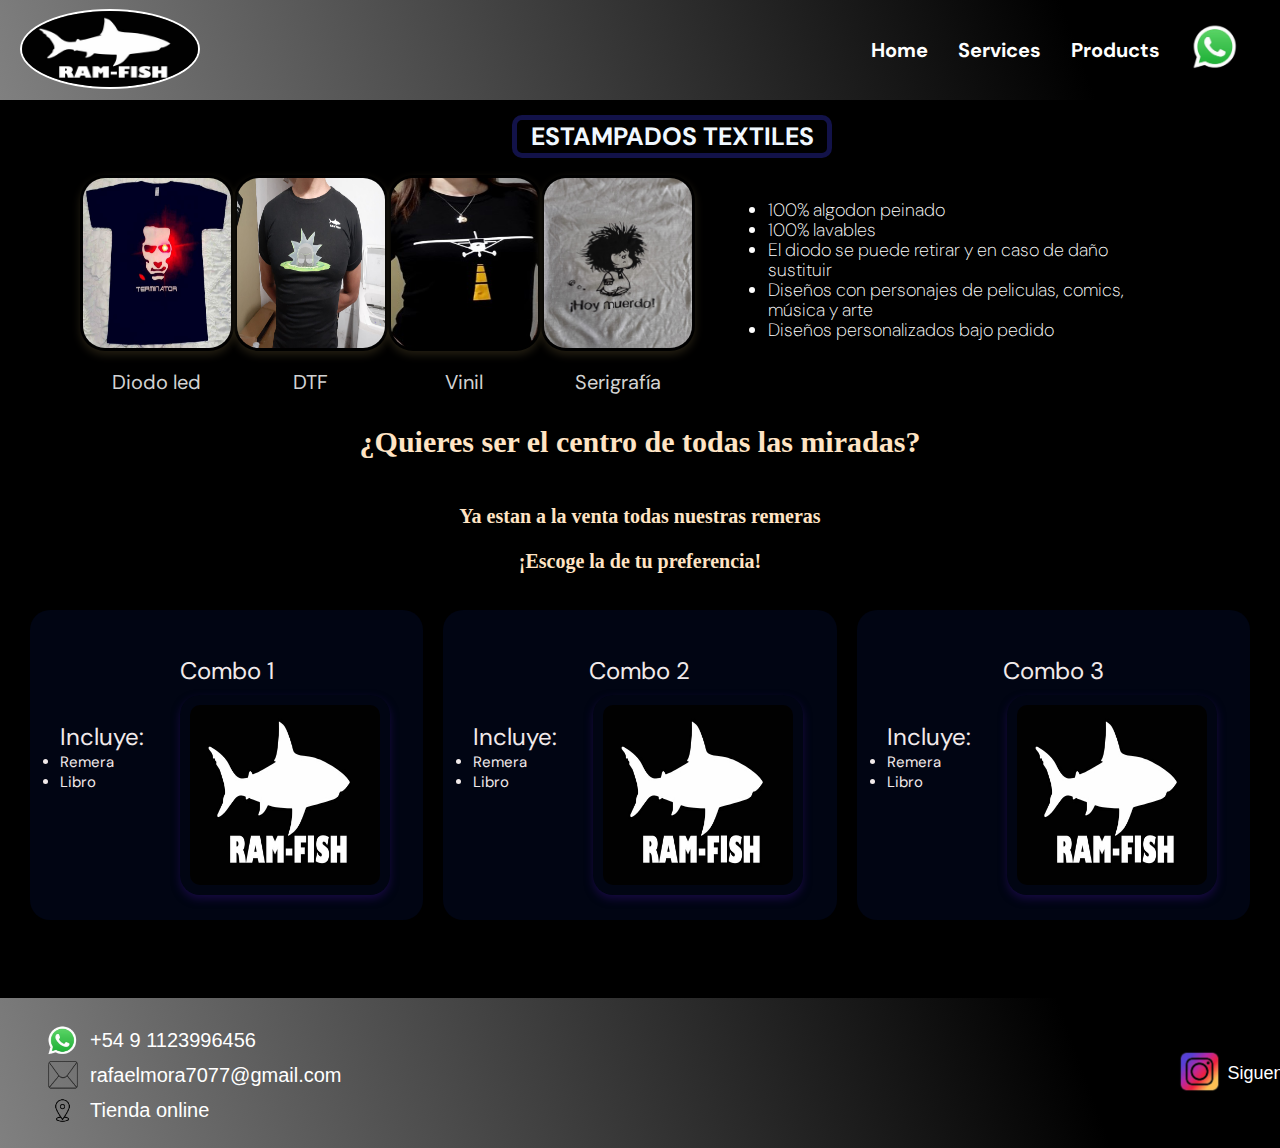
<file: V1/index.html>
<!DOCTYPE html>
<html lang="en">
<head>
    <meta charset="UTF-8">
    <meta name="viewport" content="width=device-width, initial-scale=1.0">
    <title>Ramfish-Wearing lights</title>
    <link rel="shortcut icon" href="./assets/icons/logo.ico">
    <link href="https://fonts.googleapis.com/css2?family=DM+Sans:wght@400;500;700&family=Inter:wght@300;500&display=swap" rel="stylesheet">
    <link rel="stylesheet" href="./styles.css">
</head>
<body>
    <header>
        <div class="image-container-header" id="logo" >
            <img src="./assets/imgs/logo.jpg" alt="logo-ramfish">
        </div>
       
        <div class="list-header">
            <img src="./assets/icons/icon_menu.svg" alt="menu" class="menu">
            <ul>
                <li>
                    <a class="hover" href="#">Home</a>
                </li>
                <li>
                    <a class="hover" href="/">Services</a>
                </li>
                <li>
                    <a class="hover" href="#">Products</a>
                </li>
                <li>
                    <a href="https://wa.me/+5491123996456" target="_blank">
                        <img src="./assets/imgs/wh.jpg" alt="whatsapp">
                    </a>
                    
                </li>
            </ul>
        </div>
    </header>
    <section class="slider">
        <p id="text">ESTAMPADOS TEXTILES</p>
    <section class="products-container--slider" id="ramfish">
        <article class="product-container--card" id="slider1">
            <p id="diodo">Diodo led</p>
            <img src="./assets/imgs/Diodoled.jpg" alt="led-diode">
        </article>
        <article class="product-container--card" id="slider2">
            <p id="dtf">DTF</p>
            <img src="./assets/imgs/DTF.jpg" alt="DTf">
        </article>
        <article class="product-container--card" id="slider3">
            <p id="vinil">Vinil</p>
            <img src="./assets/imgs/vinil.jng.jpg" alt="Vinil">
        </article>
        <article class="product-container--card" id="slider4">
            <p id="serigrafia">Serigrafía</p>
            <img src="./assets/imgs/Serigrafía.jpg" alt="Serigrafía">
        </article>
                <ul class="start-list">
                    <li>100% algodon peinado</li>
                    <li>100% lavables</li>
                    <li>El diodo se puede retirar y en caso de daño sustituir</li>
                    <li>Diseños con personajes de peliculas, comics, música y arte</li>
                    <li>Diseños personalizados bajo pedido</li>
                </ul>
             </p>
    </section>
</section>
    <main class="main-description">
        <section class="information-text">
            <h1>¿Quieres ser el centro de todas las miradas?</h1>
            <h2>Ya estan a la venta todas nuestras remeras</h2>
            <h3>¡Escoge la de tu preferencia!</h3>
        </section>
        <section class="combos">
            <article class="combos-detail--card">
                <img src="./assets/icons/logo.ico" alt="">
                <p class="combo--card-title">Combo 1</p>
                <ul>Incluye: 
                    <li>Remera</li>
                    <li>Libro</li>
                </ul>
            </article>
            <article class="combos-detail--card">
                <img src="./assets/icons/logo.ico" alt="">
                <p class="combo--card-title">Combo 2</p>
                <ul>Incluye:
                    <li>Remera</li>
                    <li>Libro</li>
                </ul>
            </article>
            <article class="combos-detail--card">
                <img src="./assets/icons/logo.ico" alt="">
                <p class="combo--card-title">Combo 3</p>
                <ul>Incluye:
                    <li>Remera</li>
                    <li>Libro</li>
                </ul>
            </article>
        </section>
    </main>
</body>
<footer class="footer-container">
    <div class="contact-information">
        <p>+54 9 1123996456
            <img src="./assets/imgs/wh.jpg" alt="whatsapp">
        </p>
        <p>rafaelmora7077@gmail.com
            <img src="./assets/imgs/correo.jpg" alt="email">
        </p>
        <p>Tienda online
            <img src="./assets/imgs/ubicacion.jpg" alt="ubicacion">
        </p>
    </div>
      <ul class="social-icons">
            <li>Siguenos
                <a href="https://www.instagram.com/ramfish75/" target="_blank" class="icon-social" id="instagram">
                    <img src="./assets/imgs/inst.jpg" alt="instagram">
                </a>
            </li>
        </ul>
</footer>
<script src="./script.js"></script>
</html>
</file>
<file: V1/styles.css>
* {
    box-sizing: border-box;
    margin: 0;
    padding: 0;
}
html {
    font-size: 62.5%; 
    overflow-x: hidden;
} 
/* HEADER */
header {
    position: relative;
    display: flex;
    flex-direction: column;
    justify-content: center;
    width: 100%;
    height: 100px;
    background: linear-gradient(250deg, black 16.69%, gray 100%);
}
.menu {
     display: none;
    position: absolute;
    border-radius: 10px;
    background-color: white;
    width: 40px;
    margin: 5px;
    padding: 5px; 
}
.image-container-header {
    margin-top: 5px;
    margin-bottom: 5px;
    margin-left: 20px;
    align-self: flex-start;
}
.image-container-header img {
    width: 180px;
    height: 80px;
    border-radius: 50%;
    border: white solid 2px;
} 
.list-header {
    display: flex;
    justify-content: flex-end;
    width: 100%;
    position: absolute;
    height: 50px;  
}
.list-header ul {
    display: flex;
    justify-content: flex-end;
    align-items: center;
    width: 100%;
    height: 100%;
    align-items: center;
    padding: 0 25px;
    list-style: none;
}
.list-header ul li{
    padding: 0 15px;
}
.list-header ul li a {
    font-size: 2rem;
    font-weight: bold;
    font-family: "DM Sans", sans-serif;
    color: white;
    text-decoration-line: none;
}
.list-header ul li img {
    width: 50px;
    height: 50px;
}
.list-header ul li .hover:hover {
    border: 2px solid green;
    border-radius: 5px;
    cursor: pointer;
}
.list-header ul li a img:hover {
    border: 2px solid green;
    border-radius: 5px;
    cursor: pointer;
}
/* SECCION SLIDER */
.slider {
    position: relative;
    display: flex;
    align-items: center;
    padding-left: 50px;
    width: 100%;
    height: 300px;
    background-color: black;
}
.slider #text {
    position: absolute;
    display: flex;
    justify-content: center;
    border: 5px solid rgba(35, 36, 146, 0.5);;
    border-radius: 10px;
    width: 320px;
    color: aliceblue;
    font-weight: bold;
    font-size: 2.5rem;
    font-family: "DM Sans", sans-serif;
    left: 40%;
    top: 15px;
}
.products-container--slider {
    display: flex;
    justify-content: center;
    width: 50%;
    height: 220px;
    margin: 30px;
}
.start-list {
    position: absolute;
    width: 30%;
    height: 220px;
    font-size: 1.8rem;
    font-family: "DM Sans", sans-serif;
    font-weight: 200;
    line-height: 2rem;
    color: white;
    
    left: 60%;
    bottom: -20px;
}
.product-container--card {
    position: relative;
    display: flex;
    justify-content: center;
    width: 50%;
    height: 220PX;  
    margin-top: 20px;
}
.product-container--card img {
    position: absolute;
    width: 100%;
    height: 80%;
    padding: 3px;
    top: 15px;
    margin: 0;
    border-radius: 25px;
    box-shadow: 0 4px 8px rgba(216, 188, 112, 0.16);
    
}
.product-container--card img:hover {
    background-color: blue;
    cursor: pointer;
}
.product-container--card p {
    position: absolute;
    display: flex;
    justify-content: center;
    bottom: -15px;
    color: lightgray;
    font-size: 2rem;
    font-family: "DM Sans", sans-serif;
}
/* SECCIÓN MAIN */
.main-description {
    position: relative;
    background-color: black;
    width: 100%;
    height: 598px;
}
.main-description .information-text {
    position: relative;
    display: flex;
    justify-content: center;
    align-items: center;
    text-align: center;
    width: 100%;
    height: 200px;
}
.main-description .information-text h1 {
    position: absolute;
    height: 100px;
    font-size: 3rem;
    top: 25px;
    color: bisque;
}
.main-description .information-text h2 {
    position: absolute;
    height: 50px;
    top: 105px;
    color: bisque;
    font-size: 2rem;
}
.main-description .information-text h3 {
    position: absolute;
    height: 50px;
    top: 150px;
    color: bisque;
    font-size: 2rem;
}
.combos {
    position: absolute;
    display: flex;
    justify-content: center;
    align-items: center;
    padding: 20px;
    width: 100%;
    height: 350px;
}
.combos .combos-detail--card {
    position: relative;
    background-color: rgb(1, 5, 19);
    border-radius: 20px;
    bottom: 10px;
    margin: 10px;
    padding: 20px;
    width: 400px;
    height: 100%;
}
.combos .combos-detail--card img {
    position: absolute;
    left: 150px;
    bottom: 25px;
    border-radius: 20px;
    width: 210px;
    height: 200px;
    padding: 10px;
    box-shadow: 0 4px 8px rgba(43, 14, 109, 0.5);
}
.combos .combos-detail--card .combo--card-title {
    display: flex;
    justify-content: center;
    align-items: center;
    color: rgb(241, 234, 234);
    font-size: 2.4rem;
    font-family: "DM Sans", sans-serif;
    width: 100%;
    height: 30%;
}
.combos .combos-detail--card ul {
    color: rgb(241, 234, 234);
    font-size: 2.4rem;
    font-family: "DM Sans", sans-serif;
    width: 100%;
    height: 30%;
    margin: 10px;
}
.combos .combos-detail--card ul li {
    font-size: 1.5rem;
}
/* FOOTER */
.footer-container {
    display: flex;
    justify-content: center;
    width: 100%;
    height: 150px;
    background: linear-gradient(250deg, black 16.69%, gray 100%);
}
.footer-container .contact-information {
    position: absolute;
    padding-top: 5px;
    padding-left: 30px;
    width: 100%;
    height: 150px;
}
.footer-container .contact-information p {
    position: relative;
    top: 20px;
    left: 60px;
    font-size: 2rem;
    font-family: Arial, Helvetica, sans-serif;
    line-height: 3.5rem;
    color: white;
}
.footer-container .contact-information img {
    position: absolute;
    display: flex;
    background-size: cover;
    background-repeat: no-repeat;
    padding: 11px;
    left: -55px;
    bottom: -10px;
    width: 55px;
    height: 55px;
}
.footer-container .social-icons {
    position: relative;
    left: 500px;
}
.footer-container .social-icons li {
    position: relative;
    top: 65px;
    left: 125px;
    font-size: 1.8rem;
    list-style: none;
    font-family: Arial, Helvetica, sans-serif;
    color: white;
}
.footer-container .social-icons li a img{
    position: absolute;
    display: flex;
    background-size: cover;
    background-repeat: no-repeat;
    padding: 0 10px 0 0;
    left: -55px;
    bottom: -15px;
    width: 65px;
}
@media (max-width: 640px) {
    .list-header {
        display: none;
    }
    .products-container--slider {
        width: 100%;
    }
    .start-list {
        display: none;
    }
    .information-text {
        width: 100%;        
    }
    .menu {
        display: block;
        
    }
   
}
</file>
